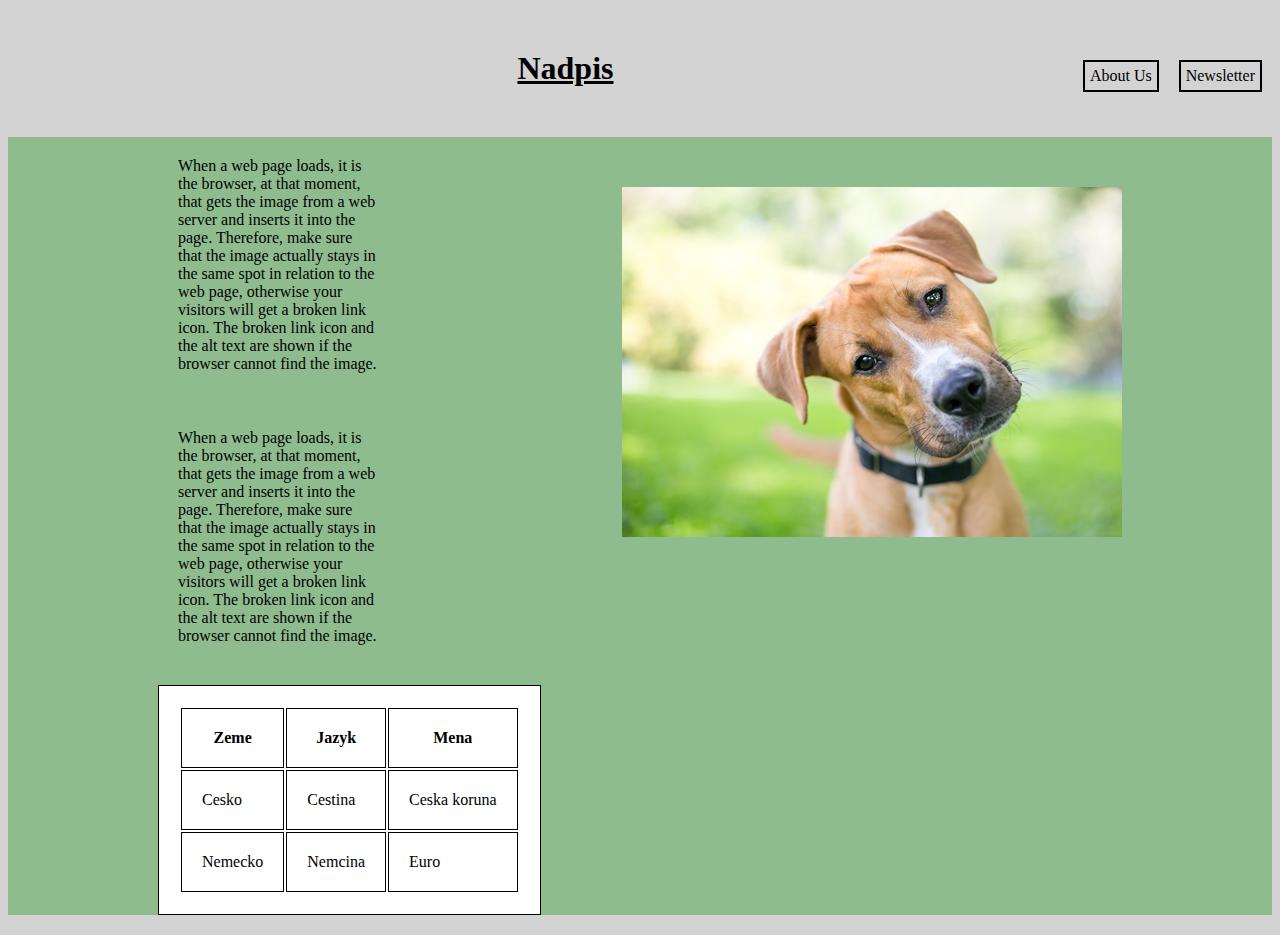
<file: index.html>
<!DOCTYPE html>
<html lang="en">
<head>
    <meta charset="UTF-8">
    <title>Title</title>
    <link rel="icon" type="image/x-icon" href="./img/fav.jpg">
    <link rel="stylesheet" href="./css/style.css">

</head>
<body id="index">


    <div class="nahore">
    <a href="./newsletter.html" target="_blank">Newsletter</a>
    <a href="./about.html" target="_blank">About Us</a>

    <h1>Nadpis</h1>
    </div>

    <div class="telo">
        <img src="./img/pes.jpg" alt="Pes" width="500" height="350">
    <p>When a web page loads, it is the browser, at that moment, that gets the image from a web server and inserts it into the page. Therefore, make sure that the image actually stays in the same spot in relation to the web page, otherwise your visitors will get a broken link icon. The broken link icon and the alt text are shown if the browser cannot find the image.</p>
    <p>When a web page loads, it is the browser, at that moment, that gets the image from a web server and inserts it into the page. Therefore, make sure that the image actually stays in the same spot in relation to the web page, otherwise your visitors will get a broken link icon. The broken link icon and the alt text are shown if the browser cannot find the image.</p>



    <table>
        <tr>
            <th>Zeme</th>
            <th>Jazyk</th>
            <th>Mena</th>
        </tr>
        <tr>
            <td>Cesko</td>
            <td>Cestina</td>
            <td>Ceska koruna</td>
        </tr>
        <tr>
            <td>Nemecko</td>
            <td>Nemcina</td>
            <td>Euro</td>
        </tr>
    </table>
    </div>




</body>
</html>
</file>
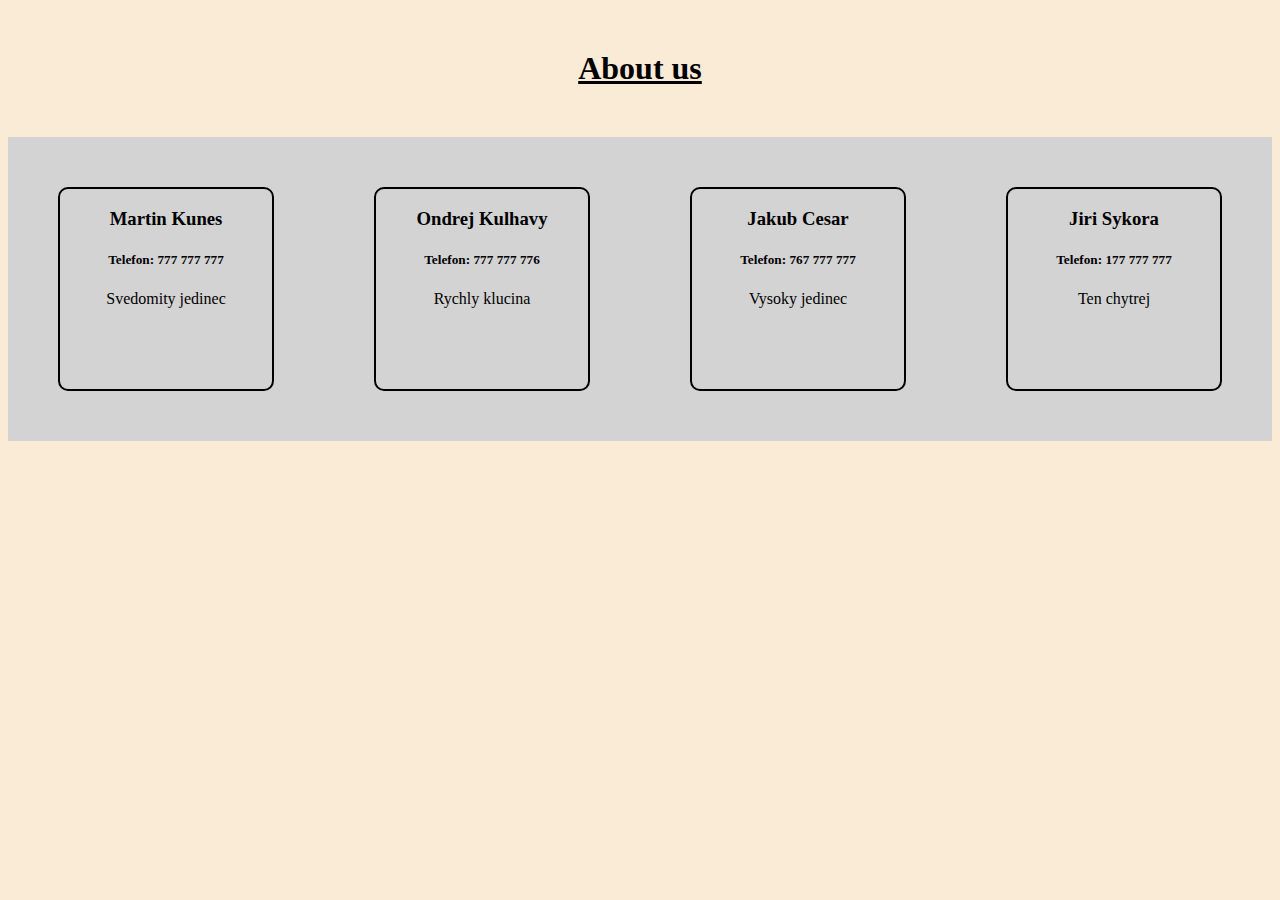
<file: about.html>
<!DOCTYPE html>
<html lang="en">
<head>
    <meta charset="UTF-8">
    <title>About</title>
    <link rel="stylesheet" href="./css/style.css">


</head>
<body id="about">


<div class="nahore3">
    <h1>About us</h1>
</div>

<div class="telo3">
<div class="grid-container">
    <div class="grid-item">
        <h3>Martin Kunes</h3>
        <h5>Telefon: 777 777 777</h5>
        <p>Svedomity jedinec</p>
    </div>
    <div class="grid-item">
        <h3>Ondrej Kulhavy</h3>
        <h5>Telefon: 777 777 776</h5>
        <p>Rychly klucina</p>
    </div>
    <div class="grid-item">
        <h3>Jakub Cesar</h3>
        <h5>Telefon: 767 777 777</h5>
        <p>Vysoky jedinec</p>
    </div>
    <div class="grid-item">
        <h3>Jiri Sykora</h3>
        <h5>Telefon: 177 777 777</h5>
        <p>Ten chytrej</p>
    </div>
</div>

</div>








</body>
</html>
</file>
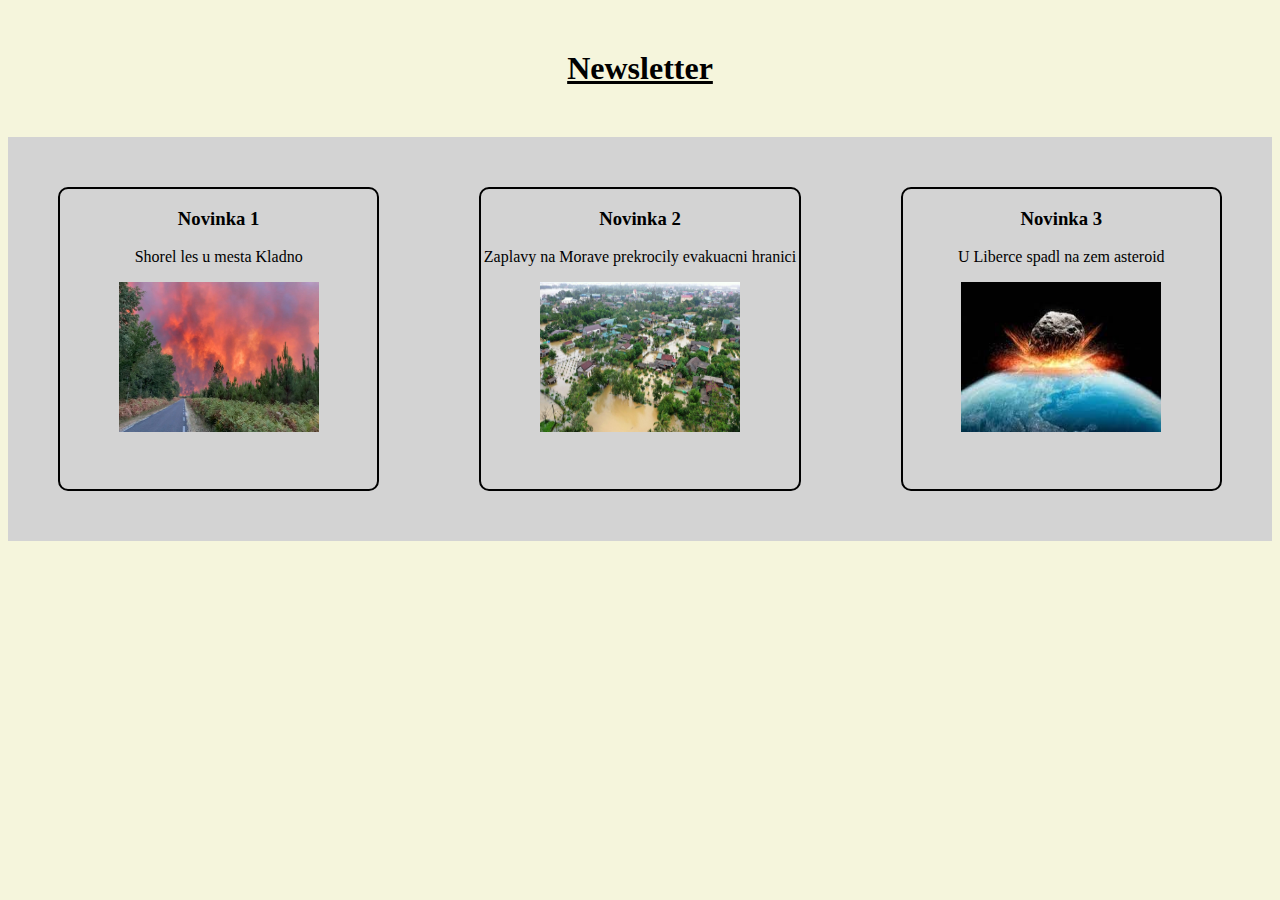
<file: newsletter.html>
<!DOCTYPE html>
<html lang="en">
<head>
    <meta charset="UTF-8">
    <title>Title</title>
    <link rel="stylesheet" href="./css/style.css">
</head>
<body id="newsletter">

<div class="nahore2">
<h1>Newsletter</h1>
</div>

<div class="telo2">
<div class="flex-container">
    <div class="flex-item-1">
        <h3>Novinka 1</h3>
        <p>Shorel les u mesta Kladno</p>
        <img src="./img/pozar.jpg" alt="Pozar" width="200" height="150">
    </div>
    <div class="flex-item-2">
        <h3>Novinka 2</h3>
        <p>Zaplavy na Morave prekrocily evakuacni hranici</p>
        <img src="./img/zaplavy.jpeg" alt="Zaplavy" width="200" height="150">
    </div>
    <div class="flex-item-3">
        <h3>Novinka 3</h3>
        <p>U Liberce spadl na zem asteroid</p>
        <img src="./img/asteroid.jpg" alt="Asteroid" width="200" height="150">
    </div>
</div>

</div>

</body>
</html>
</file>
<file: css/style.css>
* {
marign: 0px;
padding: 0px;
}


#index{
    background-color: LightGray;
}

#newsletter{
    background-color: #F5F5DC;
}


#about{
    background-color: #FAEBD7;
}


.nahore a{
display: inline-block;
border: 2px solid black;
color: black;
text-decoration: none;
padding: 5px;
float: right;
margin: 10px;
}

.nahore a:hover{
text-decoration: underline;
background-color: white;
}


.nahore h1{
text-align: center;
text-decoration: underline;
margin: 50px;
}

.telo table, th, td {
        border:1px solid black;
        margin: 20px;
        margin-left: 150px;
        padding: 20px;
        background-color: white;
              }


.telo img{
float: right;
margin-right: 150px;
margin-top: 50px;
}


.telo p{
display: block;
width: 200px;
margin-left: 150px;
padding: 20px;

}

.telo{
background-color: #8FBC8F;
}


.nahore2 h1{
text-align: center;
text-decoration: underline;
margin: 50px;
}

.flex-container{
 background-color: LightGray;
 display: flex;


}

.flex-container > div{
border: 2px solid black;
width: 100%;
height: 300px;
margin: 50px;
border-radius: 10px;
text-align: center;
}


.nahore3 h1{
text-align: center;
text-decoration: underline;
margin: 50px;
}

.grid-container{
 background-color: LightGray;
 display: flex;


}

.grid-container > div{
border: 2px solid black;
width: 100%;
height: 200px;
margin: 50px;
border-radius: 10px;
text-align: center;
}
</file>
